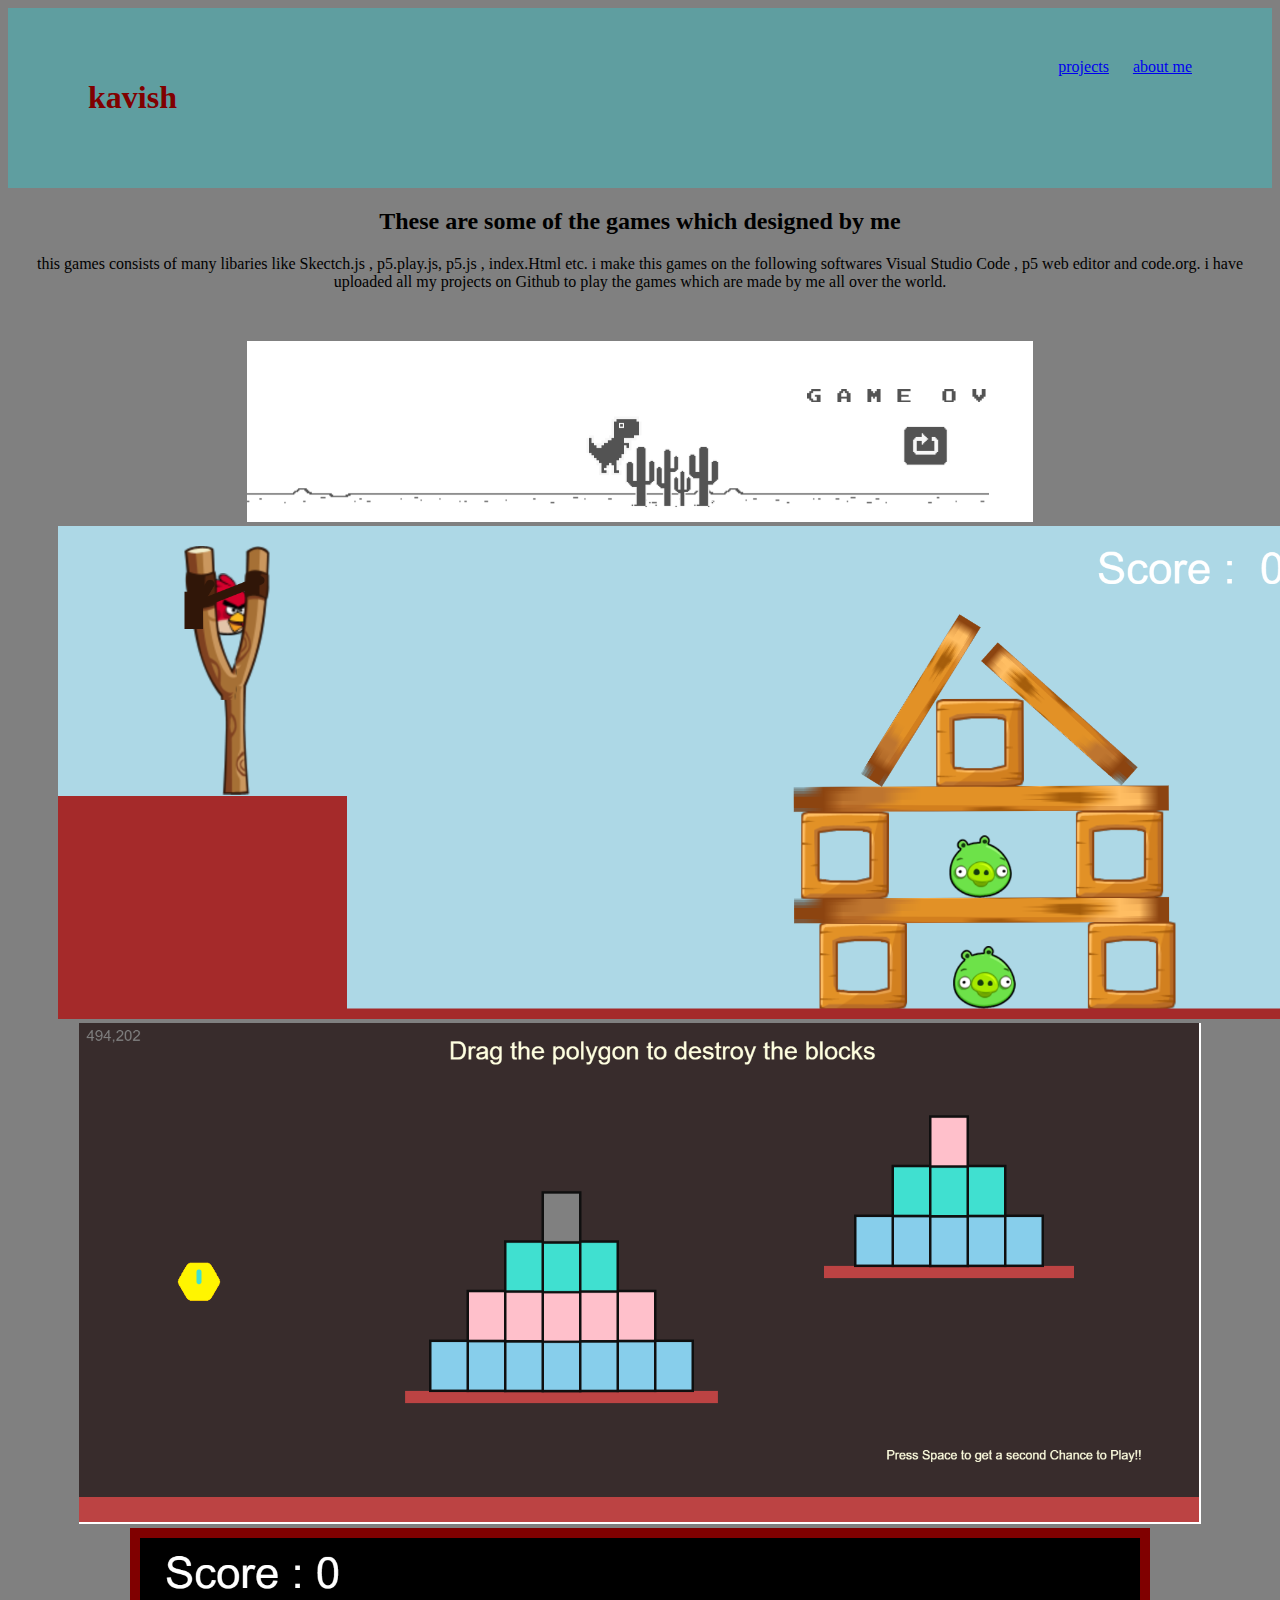
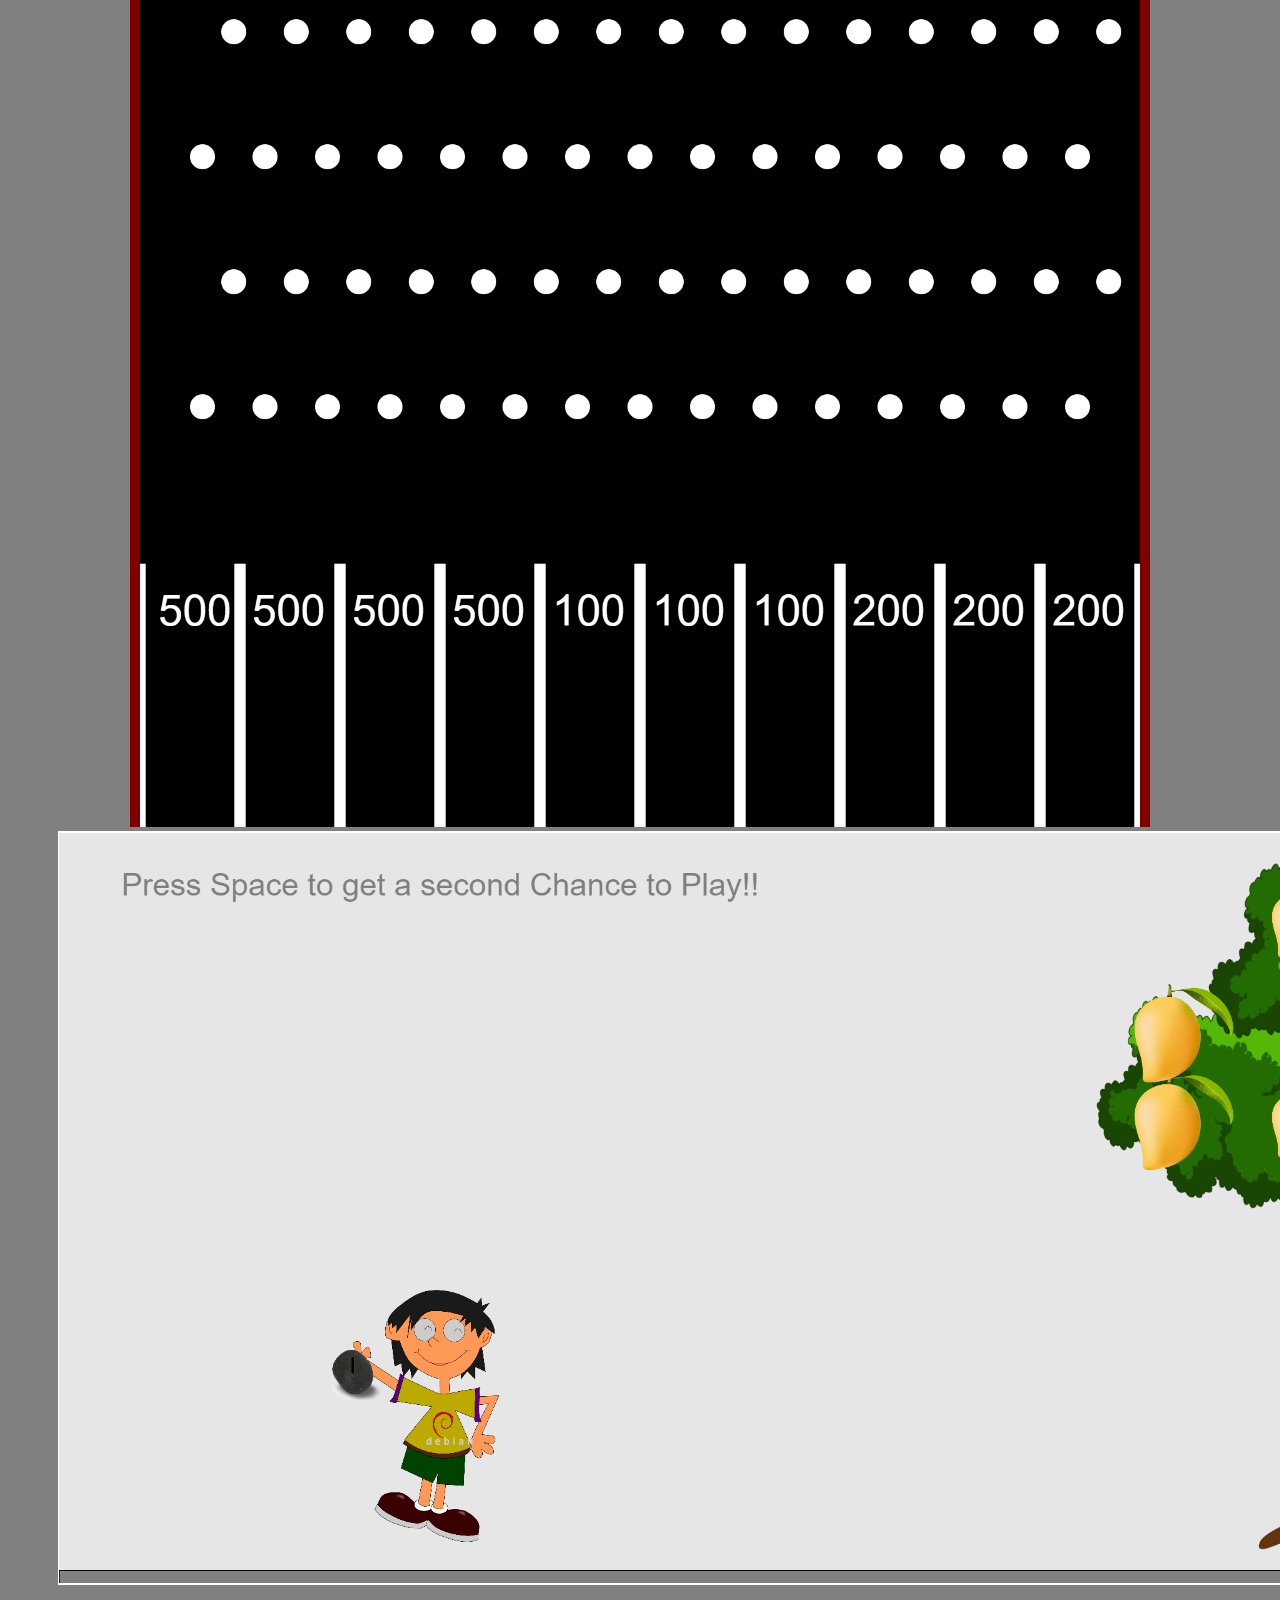
<file: index.HTML>
<!DOCTYPE html>
<html>
<head>
<title> Potfolio page</title> 

<link rel = "stylesheet" type = "text/css" href = "style.CSS" />

</head>
<body>

<div class="header">
<h1> kavish </h1>
<div class="menu">
<a href = "index.HTML"> projects</a>
<a href = "aboutme.HTML"> about me</a>
</div>
</div>

<h2> These are some of the games which designed by me </h2>
<p> this games consists of many libaries like Skectch.js , p5.play.js, p5.js , index.Html etc.
    i make this games on the following softwares Visual Studio Code , p5 web editor and code.org.
    i have uploaded all my projects on Github to  play the games which are made by me all over the world.
</p>

<div class = "grid">
<div class="item">
<a href = "https://kavish504022.github.io/Infinitegame/">  <img src = "Capture.PNG"/></a>
<p> Trex Game </p>
</div>

<div class="item">
<a href = "https://kavish504022.github.io/AngryBirdsGame/"> <img src = "Angry.PNG" /> </a>
<p> Angry Bird</p>
</div>

<div class = "item">
<a href = "https://kavish504022.github.io/Towerseige2/"> <img src ="TowerSiege.PNG" />   </a>
<p> Tower seige</p>
</div>

<div class = "item">
<a href = "https://kavish504022.github.io/plinkowithscores/"> <img src ="Plinko.PNG" />   </a>
<p> Plinko Game</p>
</div>

<div class = "item">
<a href = "https://kavish504022.github.io/kavish504022.github.i/"> <img src ="plucking.PNG" />   </a>
<p> plucking mangos</p>
</div>



</div>


</body>




</html>
</file>
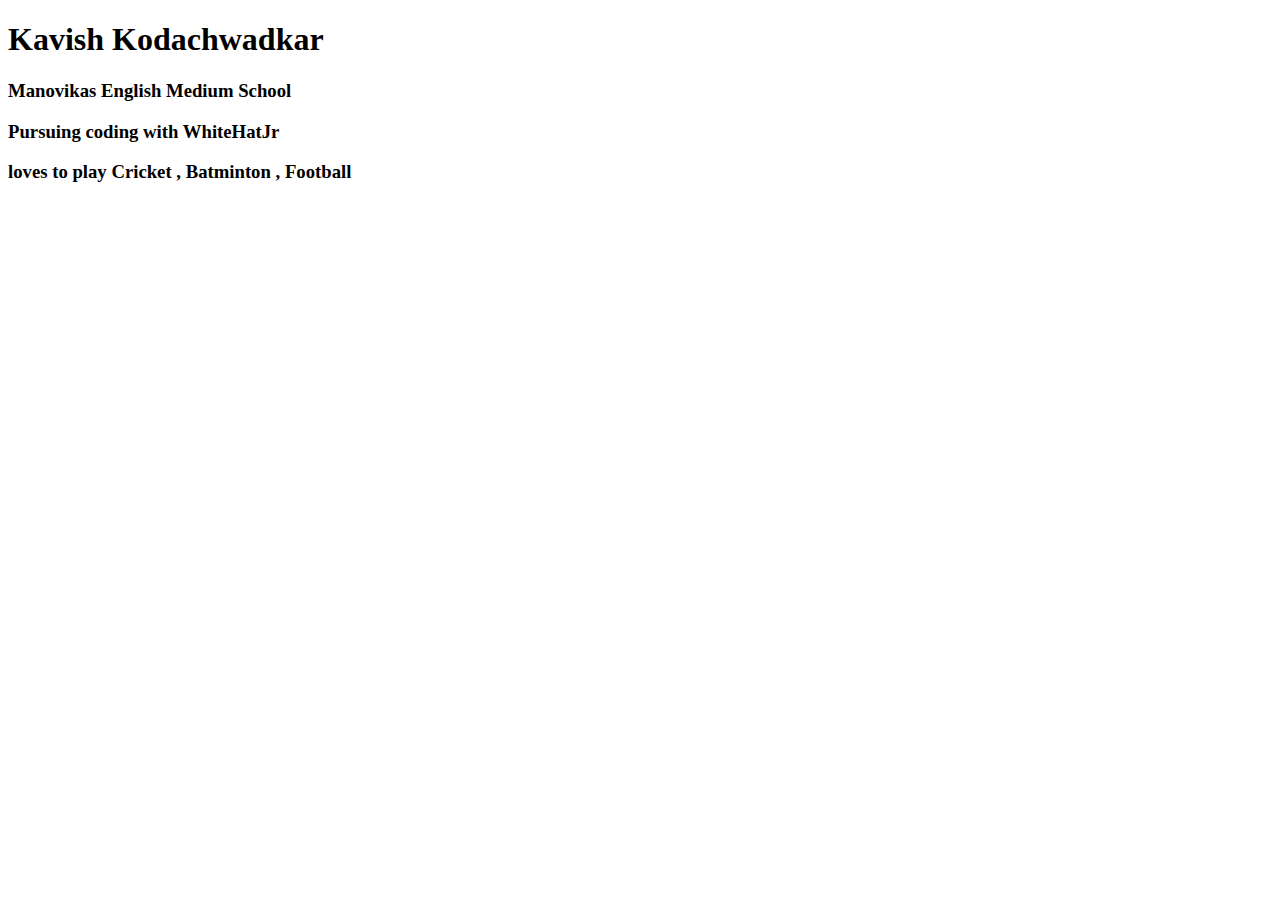
<file: aboutme.HTML>
<!DOCTYPE html>
<html>
<head>
  <title> About Me</title>  
</head>
<body>
 <h1> Kavish Kodachwadkar</h1>   
 <h3> Manovikas English Medium School</h3>
 <h3> Pursuing coding with WhiteHatJr  </h3>
 <h3> loves to play Cricket , Batminton , Football</h3>
</body>








</html>
</file>
<file: style.CSS>
h1 {
    margin-left :30px;
    color: #800000
    
}

 /**{
    border: solid;
} */

.header{
    background-color: cadetblue;
    display: Flex ;
    justify-content: space-between;
    padding:50px;
}

.site-description{
    display: flex;
    flex-direction: column;
    justify-content: first baseline;
}

.grid{
    display: flex;
    flex-wrap: wrap;
    justify-content: space-evenly;
    margin:50px;
}

p,h2{
    text-align: center;
}

body{

    background-color: #808080 ;
}

.menu{
    margin-right: 30px;
}

.menu a{
    margin-left: 20px;
}

.item{
    position: relative;
}

.item p{
    position: absolute;
    top: 50%;
    left: 50%;
    transform: translate(-50%, -50%);
    opacity: 0;    
}
.item:hover img{
    opacity: 0.33;
} 
.item:hover p{
    opacity: 1;
}
</file>
